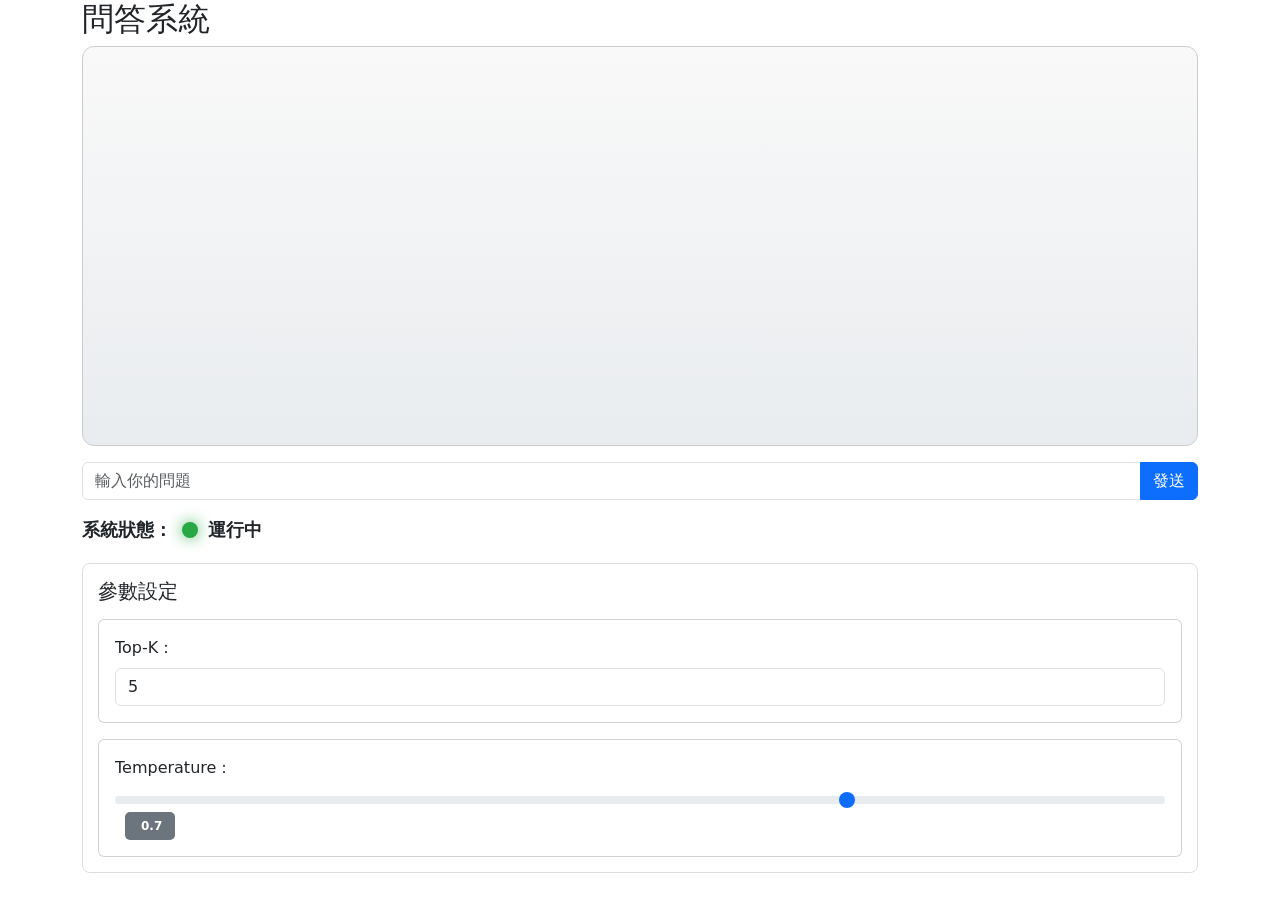
<file: CacheRAG/Front-end/index.html>
<!DOCTYPE html>
<html lang="zh-TW">
<head>
    <meta charset="UTF-8">
    <meta name="viewport" content="width=device-width, initial-scale=1">
    <title>問答系統</title>
    <link rel="stylesheet" href="css/bootstrap.min.css">
    <link rel="stylesheet" href="css/main.css"> <!-- 引入外部 CSS -->
</head>
<body>

    <div class="container">
        <h2>問答系統</h2>

        <!-- 聊天視窗 -->
        <div id="chat-box-container">
            <div id="chat-box" class="mb-3"></div>
            <div id="loading" class="loading-indicator">載入中...</div>
        </div>

        <!-- RAG 命中資訊 -->
        <div id="rag-info" class="rag-info hidden">
            <h5>命中文件：</h5>
            <p id="rag-doc-name"></p>
            <h5>命中內容：</h5>
            <p id="rag-doc-chunk"></p>
            <button id="close-rag-info" class="btn btn-secondary btn-sm">關閉</button>
        </div>

        <!-- 使用者輸入 -->
        <div class="input-group mb-3">
            <input type="text" id="user-input" class="form-control" placeholder="輸入你的問題">
            <button id="send-button" class="btn btn-primary">發送</button>
        </div>

        <!-- 燈號顯示 -->
        <div class="status-indicator">
            <span>系統狀態：</span>
            <span id="status-light" class="status-light status-on"></span> <!-- 預設為綠色「運行中」 -->
            <span id="status-text">運行中</span> <!-- 預設文字 -->
        </div>

        <!-- 控制面板 -->
        <div class="control-panel">
            <h5 class="mb-3">參數設定</h5>

            <div class="card p-3 mb-3">
                <label for="top-k" class="form-label">Top-K：</label>
                <input type="number" id="top-k" class="form-control" value="5" min="1" max="100">
            </div>

            <div class="card p-3">
                <label for="temperature" class="form-label">Temperature：</label>
                <input type="range" id="temperature" class="form-range" min="0" max="1" step="0.1" value="0.7">
                <span id="temp-value" class="badge bg-secondary px-3 py-2">0.7</span>
            </div>
        </div>

    </div>

    <script src="js/bootstrap.bundle.min.js"></script>
    <script src="js/main.js"></script>
</body>
</html>
</file>
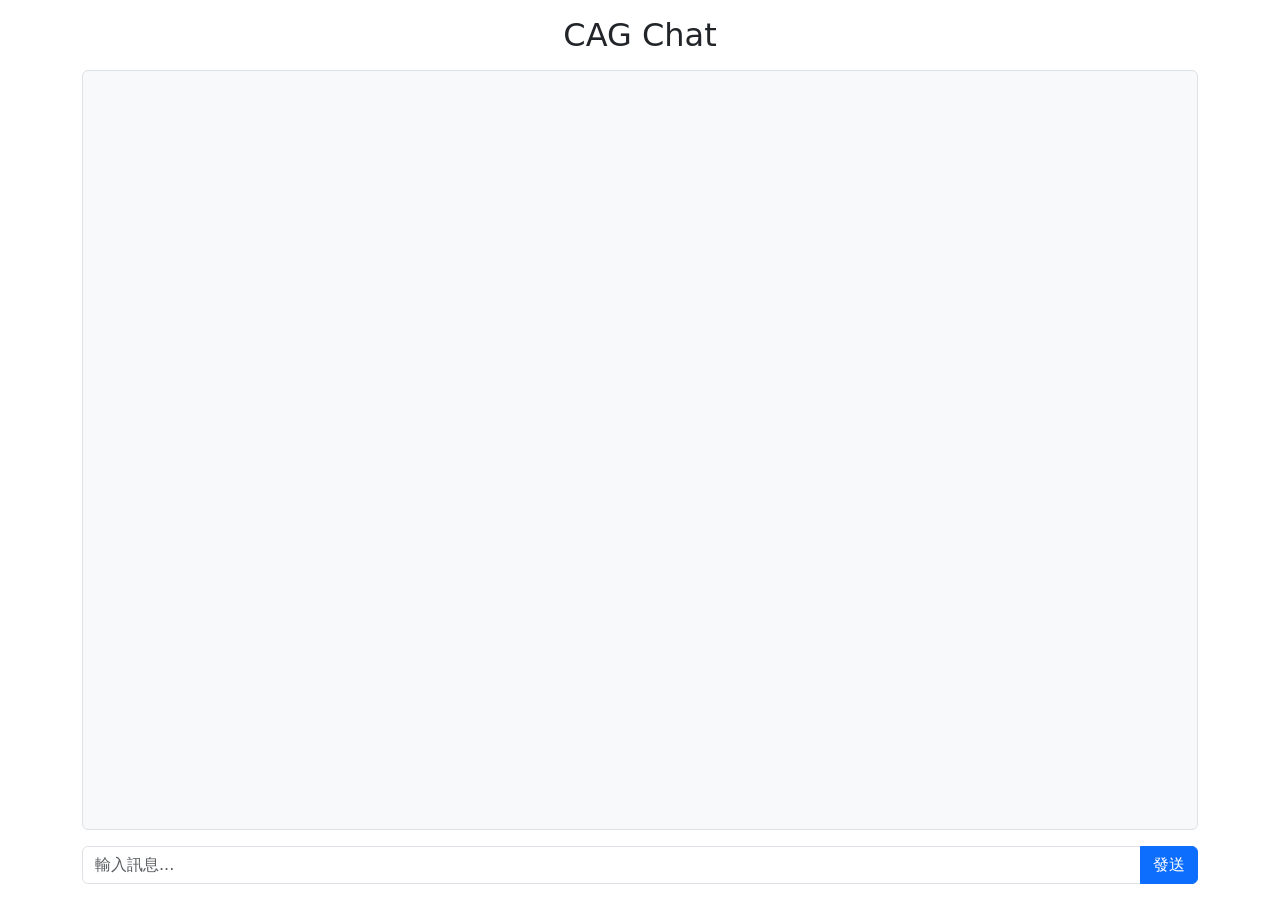
<file: LangChainCAG/Front-end/index.html>
<!DOCTYPE html>
<html lang="zh-TW">
<head>
    <meta charset="UTF-8">
    <meta name="viewport" content="width=device-width, initial-scale=1.0">
    <title>CAG Chat</title>
    <link rel="stylesheet" href="css/bootstrap.min.css">
    <link rel="stylesheet" href="css/style.css">
</head>
<body>
    <div class="container vh-100 d-flex flex-column">
        <h2 class="text-center my-3">CAG Chat</h2>
        <div id="chat-box" class="flex-grow-1 border rounded p-3 overflow-auto bg-light">
            <!-- 用來顯示回覆的區域 -->
        </div>
        <div class="input-group my-3">
            <input type="text" id="user-input" class="form-control" placeholder="輸入訊息...">
            <button id="send-btn" class="btn btn-primary">發送</button>
        </div>
    </div>
    <script src="js/bootstrap.bundle.min.js"></script>
    <script src="js/chat.js"></script>
</body>
</html>
</file>
<file: CacheRAG/Front-end/css/main.css>
/* 聊天視窗 */
#chat-box-container {
    position: relative;
    width: 100%;
}

#chat-box {
    width: 100%;
    height: 400px;
    border: 1px solid #ccc;
    overflow-y: auto;
    padding: 15px;
    background: linear-gradient(to bottom, #f9f9f9, #e9ecef);
    border-radius: 12px;
    display: flex;
    flex-direction: column;
}

/* 載入中... 位置調整 */
.loading-indicator {
    position: absolute;
    bottom: 10px;
    left: 50%;
    transform: translateX(-50%);
    font-size: 14px;
    color: #888;
    display: none;
}

/* 訊息框 */
.message-container {
    display: flex;
    flex-direction: column;
    align-items: flex-start;
    margin-bottom: 10px;
}

/* 訊息樣式 */
.message {
    max-width: 75%;
    padding: 12px;
    border-radius: 18px;
    display: inline-block;
    word-wrap: break-word;
    font-size: 16px;
}

/* 使用者訊息 */
.user-message {
    align-self: flex-end;
    background: #007bff;
    color: white;
    border-bottom-right-radius: 5px;
}

/* 機器人訊息 */
.bot-message {
    align-self: flex-start;
    background: #e3e3e3;
    color: black;
    border-bottom-left-radius: 5px;
}

/* 錯誤訊息 */
.error-message {
    background: #ff4d4d;
    color: white;
}

/* 來源標籤 */
.source-label {
    font-size: 12px;
    padding: 4px 8px;
    margin-top: 8px;
    border-radius: 5px;
    font-weight: bold;
}

/* 可點擊的來源標籤 (RAG) */
.clickable {
    cursor: pointer;
    text-decoration: underline;
    color: #d9534f; /* RAG 標籤顏色 */
}

.clickable:hover {
    color: #b52b27;
}

/* 來源顏色設定 */
.source-rag {
    color: #d9534f;
}

.source-cag {
    color: #5bc0de;
}

.source-cache {
    color: #5cb85c;
}

.source-subsystem {
    color: #f0ad4e;
}

/* 控制面板 */
.control-panel {
    background: #fff;
    padding: 15px;
    border-radius: 8px;
    margin-top: 20px;
    border: 1px solid #ddd;
}

/* Temperature 數值標籤 */
#temp-value {
    display: inline-block;
    width: 50px;
    text-align: center;
    font-weight: bold;
    margin-left: 10px;
    padding: 5px;
    background: #ddd;
    border-radius: 5px;
}

/* 燈號顯示 */
.status-indicator {
    display: flex;
    align-items: center;
    gap: 10px;
    font-size: 18px;
    font-weight: bold;
    margin-top: 15px;
}

.status-light {
    width: 16px;
    height: 16px;
    border-radius: 50%;
    display: inline-block;
    transition: background 0.5s ease, box-shadow 0.5s ease;
}

.status-on {
    background: #28a745;
    box-shadow: 0 0 15px rgba(40, 167, 69, 0.8);
}

.status-off {
    background: #dc3545;
    box-shadow: 0 0 15px rgba(220, 53, 69, 0.8);
}

/* RAG 命中資訊顯示區塊 */
.rag-info {
    background: #fff3cd;
    border: 1px solid #ffecb5;
    padding: 15px;
    margin-top: 15px;
    border-radius: 8px;
}

.rag-info h5 {
    margin-bottom: 8px;
    font-size: 16px;
    font-weight: bold;
}

.rag-info p {
    margin: 0 0 10px;
    font-size: 14px;
    color: #333;
}

/* 隱藏區塊 */
.hidden {
    display: none;
}
</file>
<file: LangChainCAG/Front-end/css/style.css>
#chat-box {
    height: 70vh;
    display: flex;
    flex-direction: column;
}

.chat-message {
    padding: 10px 15px;
    border-radius: 15px;
    max-width: 75%;
    word-wrap: break-word;
    margin-bottom: 8px;
}

.user-message {
    align-self: flex-end;
    background-color: #007bff;
    color: white;
}

.bot-message {
    align-self: flex-start;
    background-color: #f1f1f1;
}

.spinner-border {
    width: 1.25rem;
    height: 1.25rem;
    border-width: 0.2em;
    margin-right: 8px;
}
</file>
